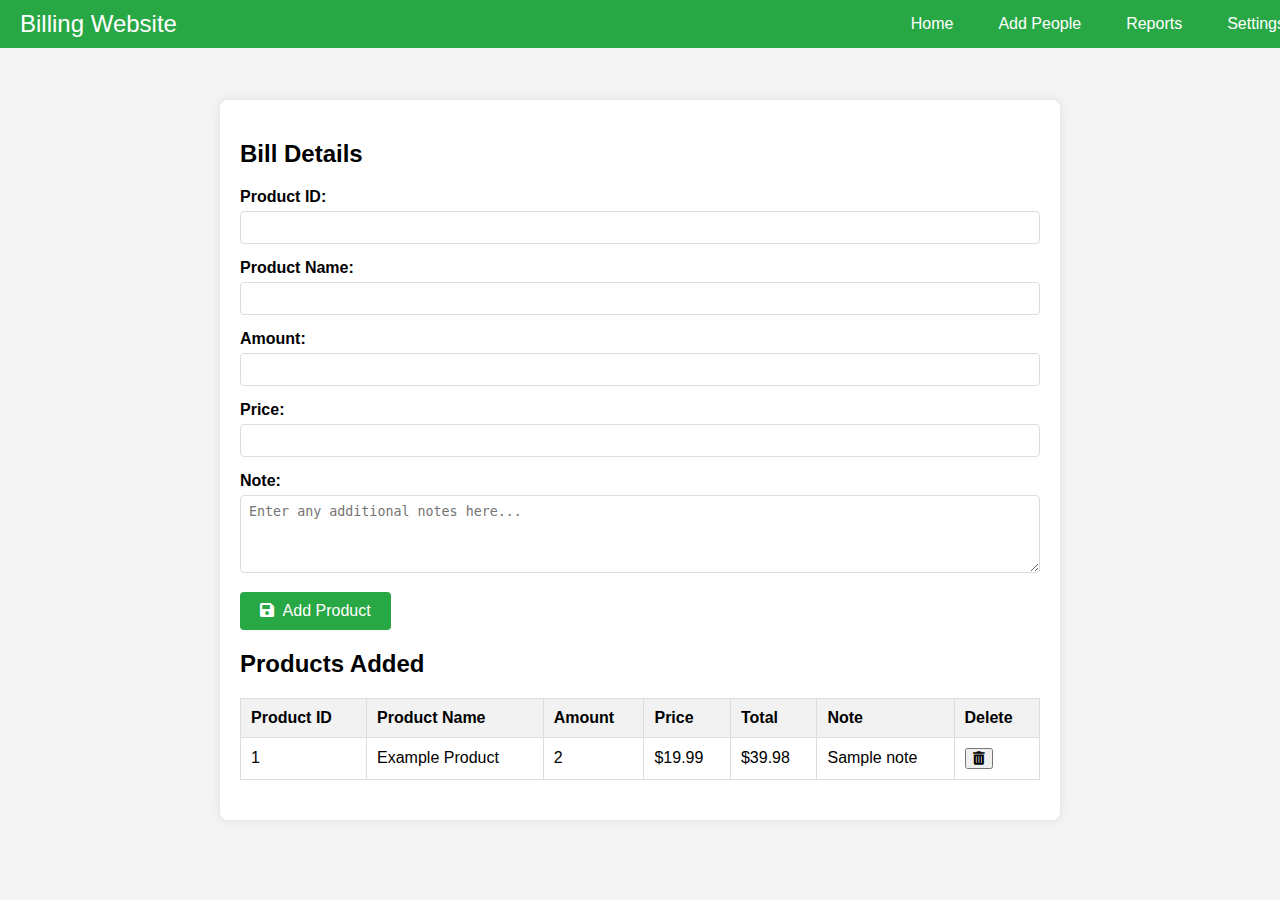
<file: innerbill/index.html>
<!DOCTYPE html>
<html lang="en">
<head>
    <meta charset="UTF-8">
    <meta name="viewport" content="width=device-width, initial-scale=1.0">
    <title>View Bill</title>
    <link rel="stylesheet" href="styles.css">
    <link rel="stylesheet" href="https://cdnjs.cloudflare.com/ajax/libs/font-awesome/5.15.3/css/all.min.css">
</head>
<body>
    <nav class="navbar">
        <div class="navbar-container">
            <a href="#" class="navbar-brand">Billing Website</a>
            <ul class="navbar-nav">
                <li><a href="#">Home</a></li>
                <li><a href="#">Add People</a></li>
                <li><a href="#">Reports</a></li>
                <li><a href="#">Settings</a></li>
            </ul>
        </div>
    </nav>
    <div class="container">
        <h2>Bill Details</h2>
        <form class="product-form">
            <div class="form-group">
                <label for="product-id">Product ID:</label>
                <input type="text" id="product-id" name="product-id" required>
            </div>
            <div class="form-group">
                <label for="product-name">Product Name:</label>
                <input type="text" id="product-name" name="product-name" required>
            </div>
            <div class="form-group">
                <label for="amount">Amount:</label>
                <input type="number" id="amount" name="amount" required>
            </div>
            <div class="form-group">
                <label for="price">Price:</label>
                <input type="number" id="price" name="price" step="0.01" required>
            </div>
            <div class="form-group">
                <label for="product-note">Note:</label>
                <textarea id="product-note" name="product-note" rows="4" placeholder="Enter any additional notes here..."></textarea>
            </div>
            <div class="form-group">
                <button type="submit" class="save-btn"><i class="fas fa-save"></i> Add Product</button>
            </div>
        </form>

        <h2>Products Added</h2>
        <div class="table-container">
            <table class="product-table">
                <thead>
                    <tr>
                        <th>Product ID</th>
                        <th>Product Name</th>
                        <th>Amount</th>
                        <th>Price</th>
                        <th>Total</th>
                        <th>Note</th>
                        <th>Delete</th>
                    </tr>
                </thead>
                <tbody>
                    <!-- Example row -->
                    <tr>
                        <td>1</td>
                        <td>Example Product</td>
                        <td>2</td>
                        <td>$19.99</td>
                        <td>$39.98</td>
                        <td>Sample note</td>
                        <td><button class="delete-btn"><i class="fas fa-trash-alt"></i></button></td>
                    </tr>
                    <!-- More rows will be dynamically added here -->
                </tbody>
            </table>
        </div>
    </div>
</body>
</html>
</file>
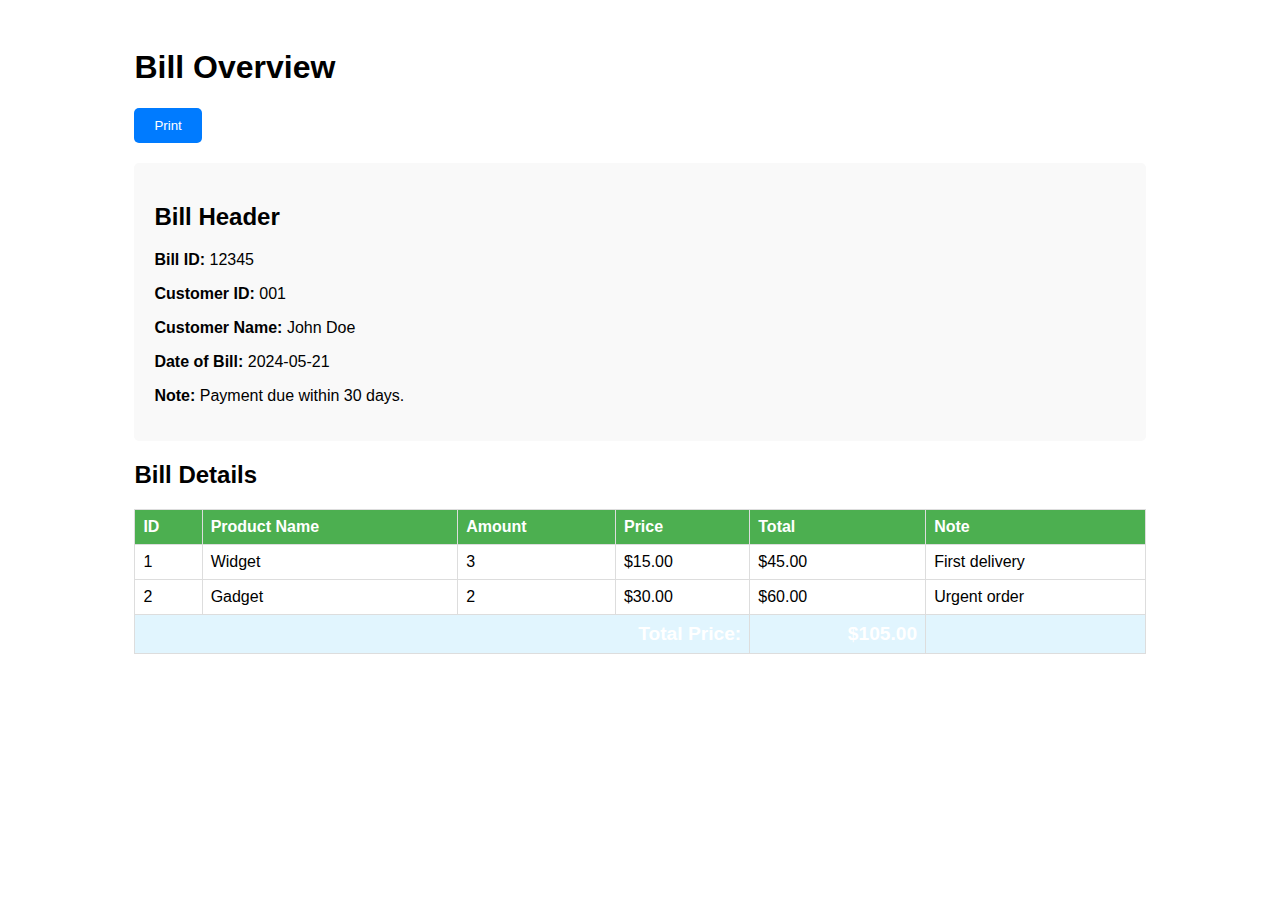
<file: result/index.html>
<!DOCTYPE html>
<html lang="en">
<head>
    <meta charset="UTF-8">
    <meta name="viewport" content="width=device-width, initial-scale=1.0">
    <title>View Bill</title>
    <link rel="stylesheet" href="styles.css">
</head>
<body>
    <div class="container">
        <h1>Bill Overview</h1>
        <button onclick="printBill()" class="print-btn">Print</button>
        <div class="bill-header">
            <h2>Bill Header</h2>
            <p><strong>Bill ID:</strong> 12345</p>
            <p><strong>Customer ID:</strong> 001</p>
            <p><strong>Customer Name:</strong> John Doe</p>
            <p><strong>Date of Bill:</strong> 2024-05-21</p>
            <p><strong>Note:</strong> Payment due within 30 days.</p>
        </div>
        
        <h2>Bill Details</h2>
        <table class="bill-table">
            <thead>
                <tr>
                    <th>ID</th>
                    <th>Product Name</th>
                    <th>Amount</th>
                    <th>Price</th>
                    <th>Total</th>
                    <th>Note</th>
                </tr>
            </thead>
            <tbody>
                <tr>
                    <td>1</td>
                    <td>Widget</td>
                    <td>3</td>
                    <td>$15.00</td>
                    <td>$45.00</td>
                    <td>First delivery</td>
                </tr>
                <tr>
                    <td>2</td>
                    <td>Gadget</td>
                    <td>2</td>
                    <td>$30.00</td>
                    <td>$60.00</td>
                    <td>Urgent order</td>
                </tr>
                <!-- Additional rows as needed -->
            </tbody>
            <tfoot>
                <tr>
                    <th colspan="4">Total Price:</th>
                    <th>$105.00</th>
                    <th></th>
                </tr>
            </tfoot>
        </table>
    </div>

    <script>
        function printBill() {
            window.print();
        }
    </script>
</body>
</html>
</file>
<file: innerbill/styles.css>
body {
    font-family: Arial, sans-serif;
    background-color: #f4f4f4;
    margin: 0;
    padding: 0;
}

.navbar {
    background-color: #28a745;
    padding: 10px 20px;
    position: fixed;
    width: 100%;
    top: 0;
    z-index: 1000;
}

.navbar-container {
    display: flex;
    justify-content: space-between;
    align-items: center;
}

.navbar-brand {
    color: #fff;
    font-size: 24px;
    text-decoration: none;
}

.navbar-nav {
    list-style-type: none;
    margin: 0;
    padding: 0;
    display: flex;
    gap: 15px;
}

.navbar-nav li {
    display: inline;
}

.navbar-nav a {
    color: #fff;
    text-decoration: none;
    padding: 8px 15px;
    transition: background-color 0.3s;
}

.navbar-nav a:hover {
    background-color: #218838;
    border-radius: 4px;
}

.container {
    max-width: 800px;
    margin: 100px auto 20px auto; /* Adjusted margin to ensure content is visible below the fixed navbar */
    padding: 20px;
    background-color: #fff;
    border-radius: 8px;
    box-shadow: 0 0 10px rgba(0, 0, 0, 0.1);
}

h2 {
    margin-bottom: 20px;
}

.form-group {
    margin-bottom: 15px;
}

label {
    display: block;
    margin-bottom: 5px;
    font-weight: bold;
}

input[type="text"], input[type="number"], textarea {
    width: 100%;
    padding: 8px;
    box-sizing: border-box;
    border: 1px solid #ddd;
    border-radius: 4px;
}

textarea {
    resize: vertical;
}

button.save-btn {
    padding: 10px 20px;
    background-color: #28a745;
    color: #fff;
    border: none;
    border-radius: 4px;
    cursor: pointer;
    font-size: 16px;
}

button.save-btn i {
    margin-right: 5px;
}

button.save-btn:hover {
    background-color: #218838;
}

.table-container {
    overflow-x: auto;
}

.product-table {
    width: 100%;
    border-collapse: collapse;
    margin-bottom: 20px;
}

.product-table th, .product-table td {
    padding: 10px;
    border: 1px solid #ddd;
    text-align: left;
}

.product-table th {
    background-color: #f2f2f2;
}

.product-table td {
    vertical-align: middle;
}
</file>
<file: result/styles.css>
body {
    font-family: Arial, sans-serif;
}

.container {
    width: 80%;
    margin: auto;
    padding-top: 20px;
}

.bill-header {
    background-color: #f9f9f9;
    padding: 20px;
    margin-bottom: 20px;
    border-radius: 5px;
}

.bill-table {
    width: 100%;
    border-collapse: collapse;
    margin-bottom: 20px;
}

.bill-table th, .bill-table td {
    border: 1px solid #ddd;
    padding: 8px;
    text-align: left;
}

.bill-table th {
    background-color: #4CAF50;
    color: white;
}

.bill-table tfoot th {
    text-align: right;
}

.bill-table tfoot th, .bill-table tfoot td {
    font-size: 1.2em;
    background-color: #e1f5fe;
}
.print-btn {
    padding: 10px 20px;
    background-color: #007bff;
    color: #fff;
    border: none;
    border-radius: 5px;
    cursor: pointer;
    margin-bottom: 20px;
}

.print-btn:hover {
    background-color: #0056b3;
}
</file>
